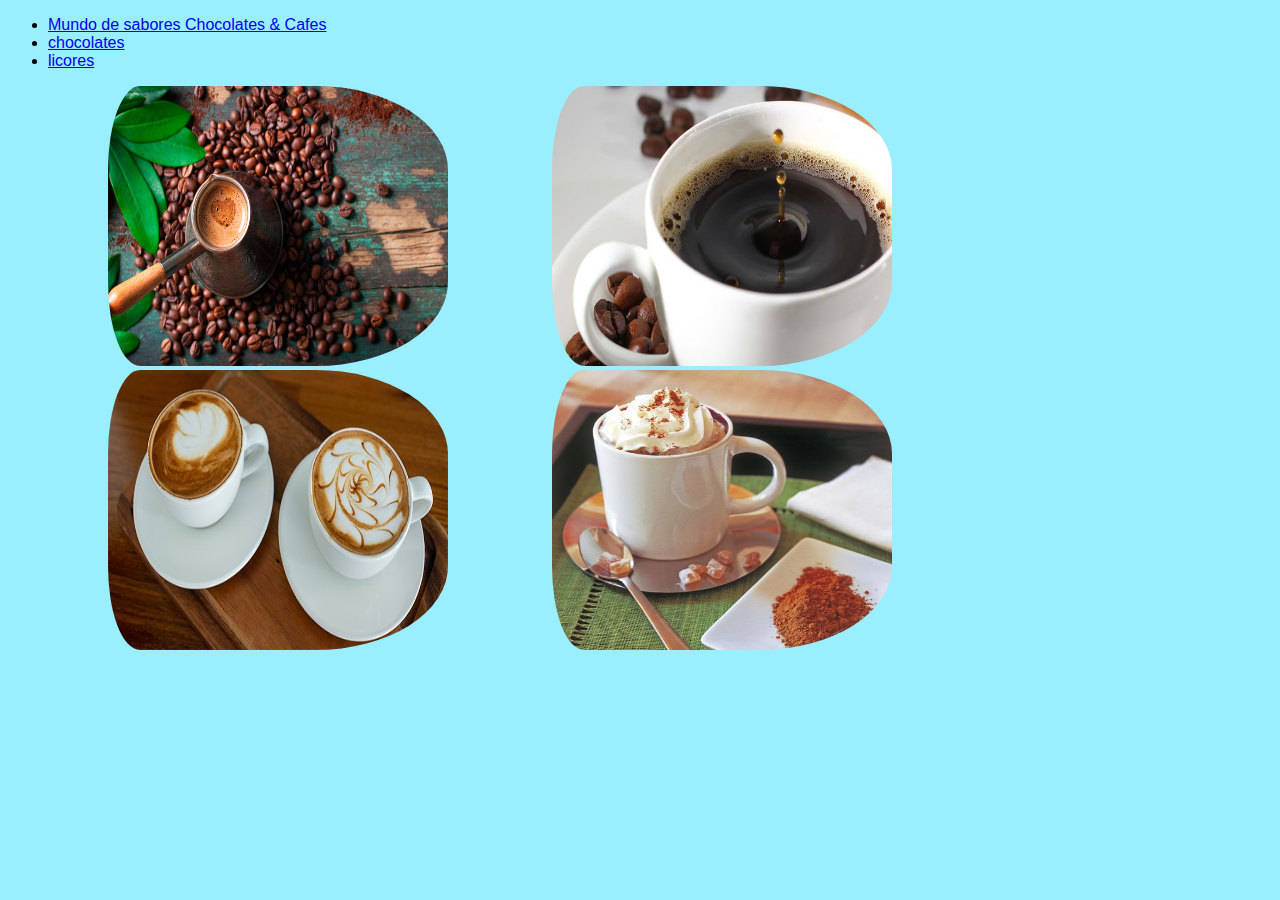
<file: cafes.html>
<!DOCTYPE html>
<html lang="en">
<head>
    <meta charset="UTF-8">
    <meta http-equiv="X-UA-Compatible" content="IE=edge">
    <meta name="viewport" content="width=device-width, initial-scale=1.0">
    <link rel="stylesheet" href="cafes.css">
    <title>cafes</title>
</head>
<body>
    <ul class="dropdown-menu">
        <li><a class="dropdown-item" href="index.html">Mundo de sabores Chocolates & Cafes</a></li>
        <li><a class="dropdown-item" href="chocolates.html">chocolates</a></li>
        <li><a class="dropdown-item" href="licores.html">licores</a></li>
      </ul>
    <nav>
        <div>
             <img src="variedadcafe.jpg" alt="variedadcafe">
             <img src="Cafe.jpg" alt="cafe">
             <img src="cafee.jpg" alt="cafee">
             <img src="cafe-.jpg" alt="cafe-">
</div>
       
</nav>
    
</body>
</html>
</file>
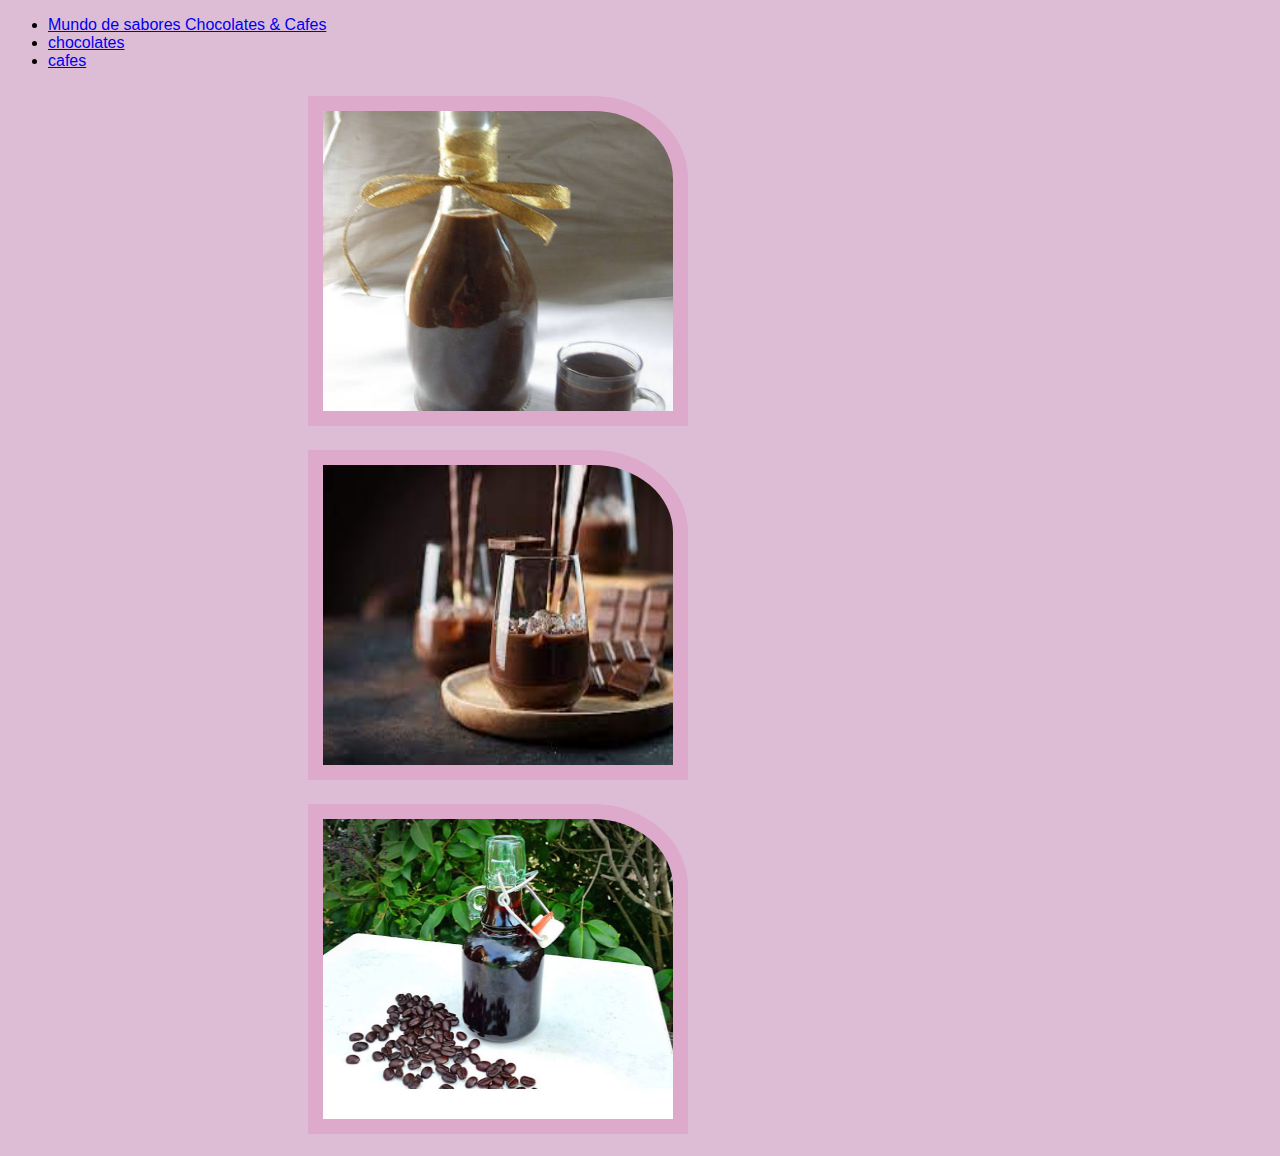
<file: licores.html>
<!DOCTYPE html>
<html lang="en">
<head>
    <meta charset="UTF-8">
    <meta http-equiv="X-UA-Compatible" content="IE=edge">
    <meta name="viewport" content="width=device-width, initial-scale=1.0">
    <link rel="stylesheet" href="licores.css">
    <title>licores</title>
</head>
<body>
    <ul class="dropdown-menu">
        <li><a class="dropdown-item" href="index.html">Mundo de sabores Chocolates & Cafes</a></li>
        <li><a class="dropdown-item" href="chocolates.html">chocolates</a></li>
        <li><a class="dropdown-item" href="cafes.html">cafes</a></li>
      </ul>
<div>
        <img src="licorcafe.jpg" alt="licorcafe">
    <img src="licor.jpg" alt="licor">
    <img src="Licor-café.jpg" alt="licor-cafe">
</div>

</body>
</html>
</file>
<file: cafes.css>
*{background-color: #99eeff;
}
*{
    font-family: Verdana, Geneva, Tahoma, sans-serif ;
}
img{
    width: 340px;
    height: 280px;
    border-radius: 30%;
    padding-inline-start: 100px;
}
</file>
<file: licores.css>
*{
    background-color: #ddbdd5;
}
*{
    font-family: Verdana, Geneva, Tahoma, sans-serif ;
}
img{
    height: 300px;
    width: 350px;
    padding: 15px;
    margin-block: 10px;
    margin-left: 300px;
    background-color: #ddaacc;
    border-top-right-radius: 25%;
}
</file>
